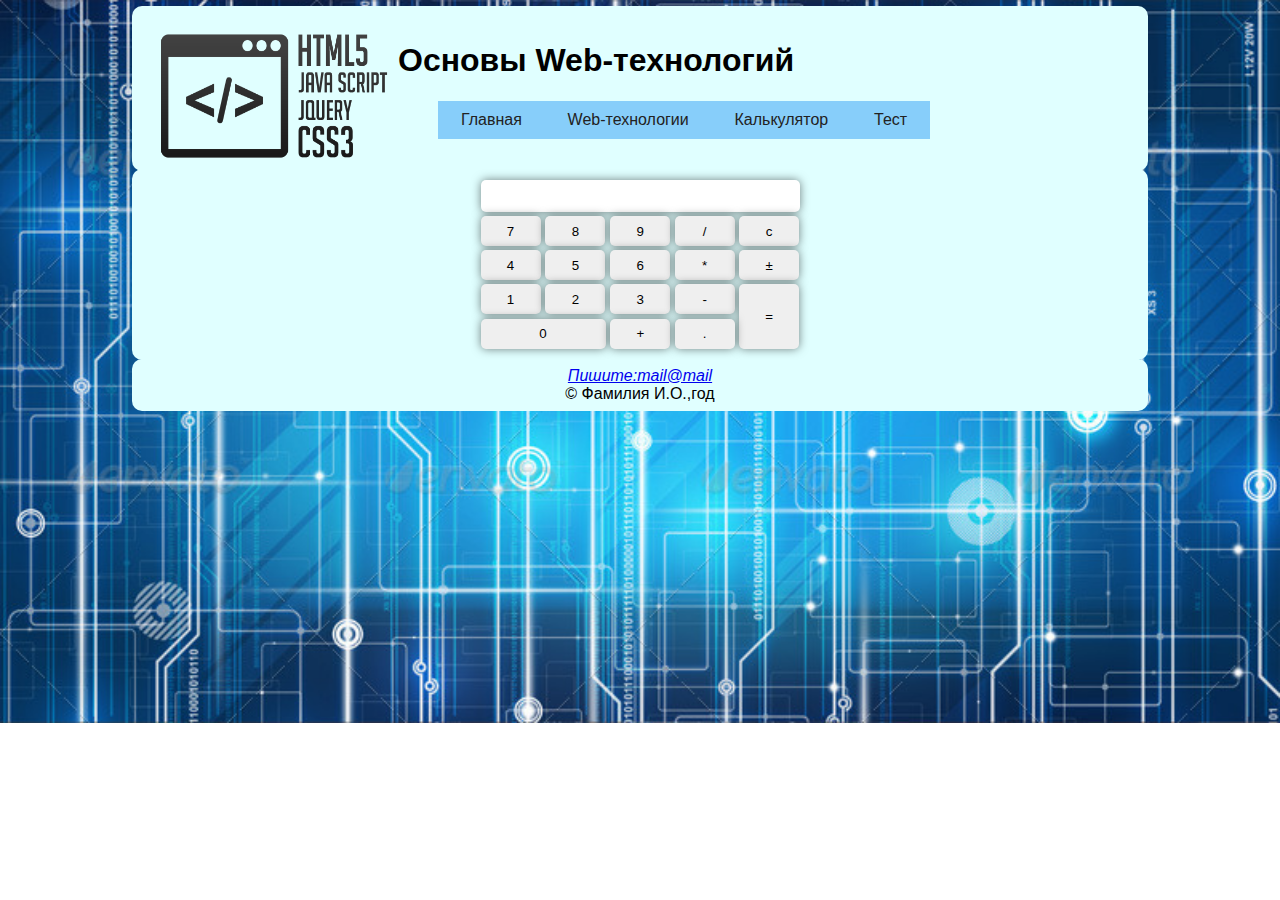
<file: calc-6.html>
<!DOCTYPE html>
<html lang="en" xmlns="http://www.w3.org/1999/html">
<head>
    <meta charset="UTF-8">
    <title>Калькулятор</title>
    <link  type="text/css" rel="stylesheet" href="style.css">
    <link rel="shortcut icon" href="favicon.ico" type="image/x-icon">
    <script src="calcJS.js"></script>
</head>
<body>
<div class="wrapper">
<header class="top" >
    <img src="webLogo.png" width="250" height="150" alt="picture">
    <h1>Основы Web-технологий</h1>
    <div class="top-menu">
        <ul>
            <li><a href="index.html">Главная</a></li>
            <li>
                <a  href="Web-2.html">Web-технологии</a>
                <ul>
                    <li><a href="HTML5-3.html" >HTML5</a></li>
                    <li><a href="CSS3-4.html" >CSS3</a></li>
                    <li><a href="JS-5.html" >JavaScript</a></li>
           </ul>
            </li>
            <li><a href="calc-6.html">Калькулятор</a></li>
            <li><a href="Test-7.html">Тест</a></li>
        </ul>
    </div>
</header>
</div>
<form action="" name="calculator" class="calc"><div id="message"></div>
    <table>
        <tr>
            <td colspan="5" class="text">
                <input type="text"  id="display" value=""  maxlength="10"><!--дисплей-->
            </td>
        </tr>
        <tr>
            <td class="input_7"><input type="button" id="input_7" name="7" value="7" ></td>
            <td class="input_8"><input type="button" id="input_8" name="8" value="8" ></td>
            <td class="input_9"><input type="button" id="input_9" name="9" value="9" ></td>
            <td class="div1"><input type="button" id="div" name="/" value="/" ></td>
            <td class="c"><input type="button" id="c" name="c" value="c" ></td>

        </tr>
        <tr>
            <td class="input_4"><input type="button" id="input_4" name="4" value="4" ></td>
            <td class="input_5"><input type="button" id="input_5" name="5" value="5" ></td>
            <td class="input_6"><input type="button" id="input_6" name="6" value="6" ></td>
            <td class="mult1"><input type="button" id="mult" name="*" value="*" ></td>
            <td class="minusplus1"><input type="button" id="minusplus" name="&plusmn;" value="&plusmn;" ></td>
        </tr>
        <tr>
            <td class="input_1"><input type="button" id="input_1" name="1" value="1"></td>
            <td class="input_2"><input type="button" id="input_2" name="2" value="2"></td>
            <td class="input_3"><input type="button" id="input_3" name="3" value="3"></td>
            <td class="sub1"><input type="button"  id="sub"  name="-" value="-"></td>
            <td rowspan="2" class="equally"><input type="button" id="equally" name="equally" value="="></td>
        </tr>

        <tr >
            <td colspan="2" class="zero"><input type="button" id="input_0" name="0" value="0"></td>
            <td class="plus1"><input type="button"   id="plus" name="+" value="+"></td>
            <td class="dot1"><input type="button" name="." id="dot"  value="."></td>

        </tr>
    </table>

</form>

<footer class="my-foot">
    <address>
        <a href="#">Пишите:mail@mail</a>
    </address>
    © Фамилия И.О.,год

</footer>



</body>
</html>
</file>
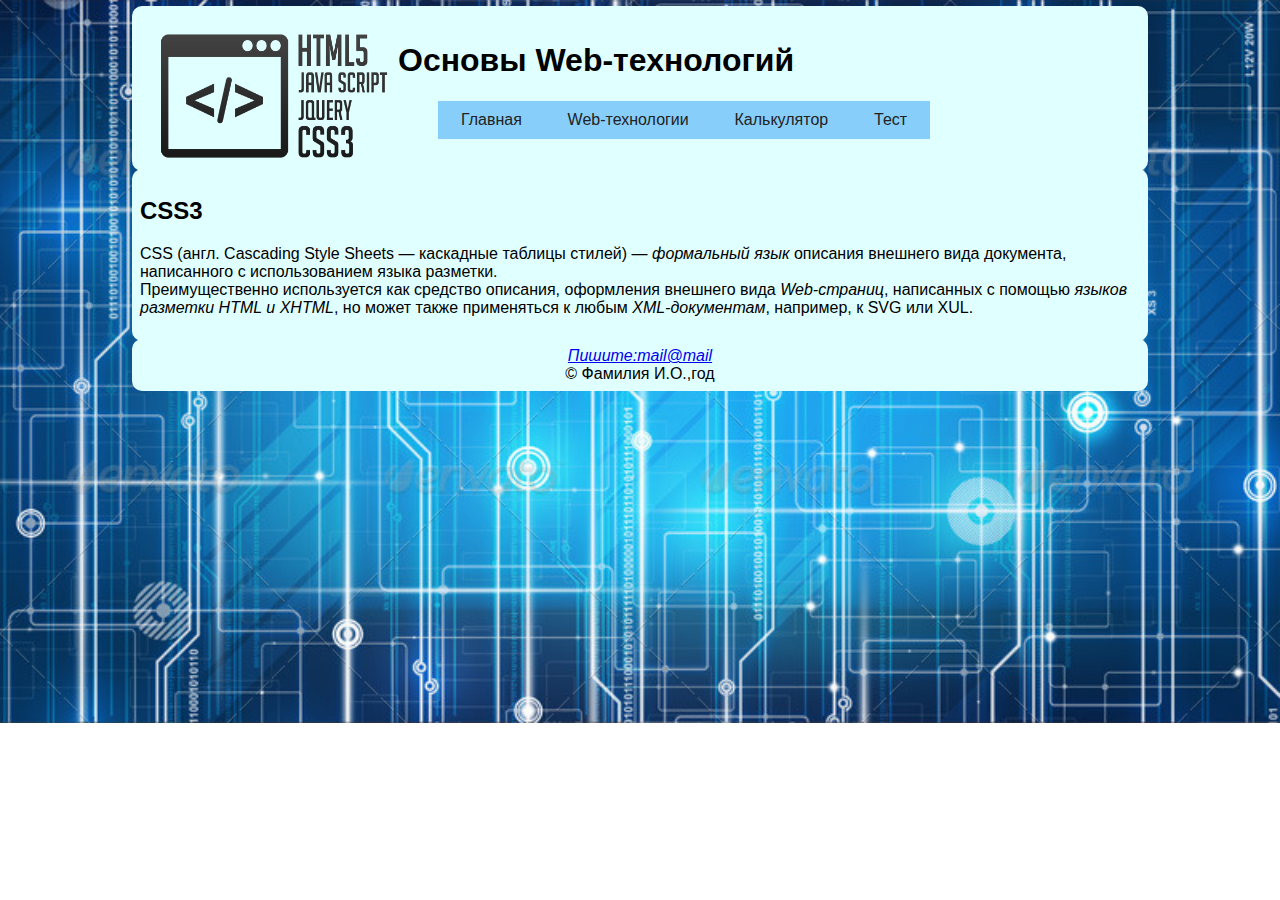
<file: CSS3-4.html>
<!DOCTYPE html>
<html lang="en">
<head>
    <meta charset="UTF-8">
    <title>CSS3</title>
    <link  type="text/css" rel="stylesheet" href="style.css">
    <link rel="shortcut icon" href="favicon.ico" type="image/x-icon">
</head>
<body>
<div class="wrapper">
<header class="top" >
    <img src="webLogo.png" width="250" height="150" alt="picture">
    <h1>Основы Web-технологий</h1>
    <div class="top-menu">
        <ul>
            <li><a href="index.html">Главная</a></li>
            <li>
                <a  href="Web-2.html">Web-технологии</a>
                <ul>
                    <li><a href="HTML5-3.html" >HTML5</a></li>
                    <li><a href="CSS3-4.html" >CSS3</a></li>
                    <li><a href="JS-5.html" >JavaScript</a></li>
                </ul>
            </li>
            <li><a href="calc-6.html">Калькулятор</a></li>
            <li><a href="Test-7.html">Тест</a></li>
        </ul>
    </div>
</header>
</div>
<section class="my-css">
    <h2>CSS3</h2>

    <p>
        CSS (англ. Cascading Style Sheets — каскадные таблицы стилей) — <em>формальный язык</em> описания внешнего вида документа,
        написанного с использованием языка разметки.
    <br>
        Преимущественно используется как средство описания, оформления внешнего вида <em>Web-страниц</em>,
        написанных с помощью <em>языков разметки HTML и XHTML</em>, но может также применяться к любым <em>XML-документам</em>,
        например, к SVG или XUL.
    </p>
</section>
<footer class="my-foot">
    <address>
        <a href="#">Пишите:mail@mail</a>
    </address>
    © Фамилия И.О.,год

</footer>
</body>
</html>
</file>
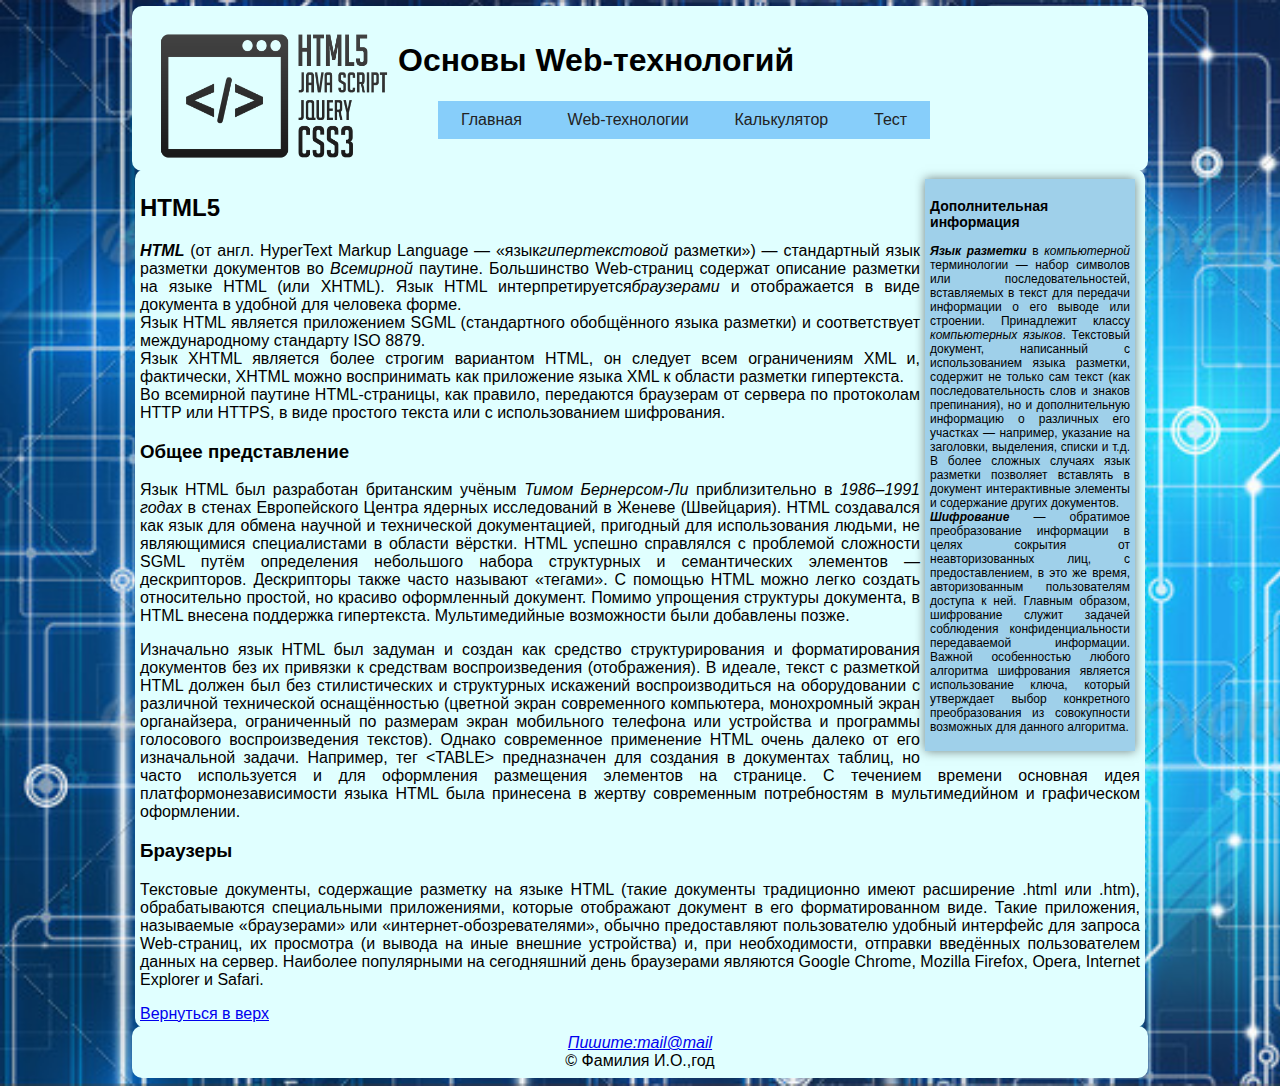
<file: HTML5-3.html>
<!DOCTYPE html>
<html lang="en">
<head>
    <meta charset="UTF-8">
    <title>HTML5</title>
    <link  type="text/css" rel="stylesheet" href="style.css">
    <link rel="shortcut icon" href="favicon.ico" type="image/x-icon">
</head>
 <body>
 <div class="wrapper">
    <header class="top" >
        <img src="webLogo.png" width="250" height="150" alt="picture">
        <h1>Основы Web-технологий</h1>
        <div class="top-menu">
            <ul>
                <li><a href="index.html">Главная</a></li>
                <li>
                    <a  href="Web-2.html">Web-технологии</a>
                    <ul>
                        <li><a href="HTML5-3.html" >HTML5</a></li>
                        <li><a href="CSS3-4.html" >CSS3</a></li>
                        <li><a href="JS-5.html" >JavaScript</a></li>
                    </ul>
                </li>
                <li><a href="calc-6.html">Калькулятор</a></li>
                <li><a href="Test-7.html">Тест</a></li>
            </ul>
        </div>
    </header>
 </div>
<div class="my-block">
<aside class="my-additionally">
    <h3>Дополнительная информация</h3>
    <p>
        <em><strong>Язык разметки</strong></em> в <em>компьютерной</em> терминологии — набор символов или последовательностей,
        вставляемых в текст для передачи информации о его выводе или строении.
        Принадлежит классу<em> компьютерных языков</em>. Текстовый документ, написанный с использованием языка разметки,
        содержит не только сам текст (как последовательность слов и знаков препинания),
        но и дополнительную информацию о различных его участках — например, указание на заголовки,
        выделения, списки и т.д. В более сложных случаях язык разметки позволяет вставлять в документ
        интерактивные элементы и
        содержание других документов.
        <br>
        <em><strong>Шифрование</strong></em> — обратимое преобразование информации в целях сокрытия от неавторизованных лиц,
        с предоставлением, в это же время, авторизованным пользователям доступа к ней.
        Главным образом, шифрование служит задачей соблюдения конфиденциальности передаваемой информации.
        Важной особенностью любого алгоритма шифрования является использование ключа, который утверждает выбор
        конкретного преобразования из совокупности возможных для данного алгоритма.
    </p>
</aside>
<article>
    <h2>HTML5</h2>
    <div>
        <p>
            <em><strong>HTML</strong></em> (от англ. HyperText Markup Language — «язык<em>гипертекстовой</em>  разметки») — стандартный язык разметки документов во
            <em>Всемирной</em> паутине. Большинство Web-страниц содержат описание разметки на языке HTML (или XHTML).
            Язык HTML интерпретируется<em>браузерами</em>  и отображается в виде документа в удобной для человека форме.
        <br>
            Язык HTML является приложением SGML (стандартного обобщённого языка разметки) и соответствует международному стандарту
            ISO 8879.
        <br>
            Язык XHTML является более строгим вариантом HTML, он следует всем ограничениям XML и, фактически,
            XHTML можно воспринимать как приложение языка XML к области разметки гипертекста.

        <br>
            Во всемирной паутине HTML-страницы, как правило, передаются браузерам от сервера по протоколам HTTP или HTTPS,
            в виде простого текста или с использованием шифрования.
        </p>
    </div>
    <section>
        <h3>Общее представление</h3>
        <p>
            Язык HTML был разработан британским учёным <em>Тимом Бернерсом-Ли</em> приблизительно в <em>1986–1991
            годах</em> в стенах Европейского Центра ядерных исследований в Женеве (Швейцария).
            HTML создавался как язык для обмена научной и технической документацией,
            пригодный для использования людьми, не являющимися специалистами в области вёрстки.
            HTML успешно справлялся с проблемой сложности SGML путём определения небольшого набора структурных
            и семантических элементов — дескрипторов. Дескрипторы также часто называют «тегами».
            С помощью HTML можно легко создать относительно простой, но красиво оформленный документ.
            Помимо упрощения структуры документа, в HTML внесена поддержка гипертекста.
            Мультимедийные возможности были добавлены позже.
        </p>
        <p>
            Изначально язык HTML был задуман и создан как средство структурирования
            и форматирования документов без их привязки к средствам воспроизведения (отображения).
            В идеале, текст с разметкой HTML должен был без стилистических и структурных искажений воспроизводиться
            на оборудовании с различной технической оснащённостью (цветной экран современного компьютера,
            монохромный экран органайзера, ограниченный по размерам экран мобильного телефона или устройства и
            программы голосового воспроизведения текстов).
            Однако современное применение HTML очень далеко от его изначальной задачи. Например, тег &#60;TABLE&#62;
            предназначен для создания в документах таблиц, но часто используется и для оформления размещения
            элементов на странице. С течением времени основная идея платформонезависимости языка HTML
            была принесена в жертву современным потребностям в мультимедийном и графическом оформлении.
        </p>
    </section>
    <section>
        <h3>Браузеры</h3>
        <p>
            Текстовые документы, содержащие разметку на языке HTML
            (такие документы традиционно имеют расширение .html или .htm),
            обрабатываются специальными приложениями, которые отображают документ в его
            форматированном виде. Такие приложения, называемые «браузерами» или «интернет-обозревателями»,
            обычно предоставляют пользователю удобный интерфейс для запроса Web-страниц, их просмотра
            (и вывода на иные внешние устройства) и, при необходимости, отправки введённых пользователем данных на сервер.
            Наиболее популярными на сегодняшний день браузерами являются Google Chrome, Mozilla Firefox, Opera, Internet Explorer и Safari.
        </p>
    </section>
    <nav>
        <a href="#">Вернуться в верх</a>
    </nav>
</article>
</div>
<footer class="my-foot">
    <address>
        <a href="#">Пишите:mail@mail</a>
    </address>
    © Фамилия И.О.,год

</footer>
</body>
</html>
</file>
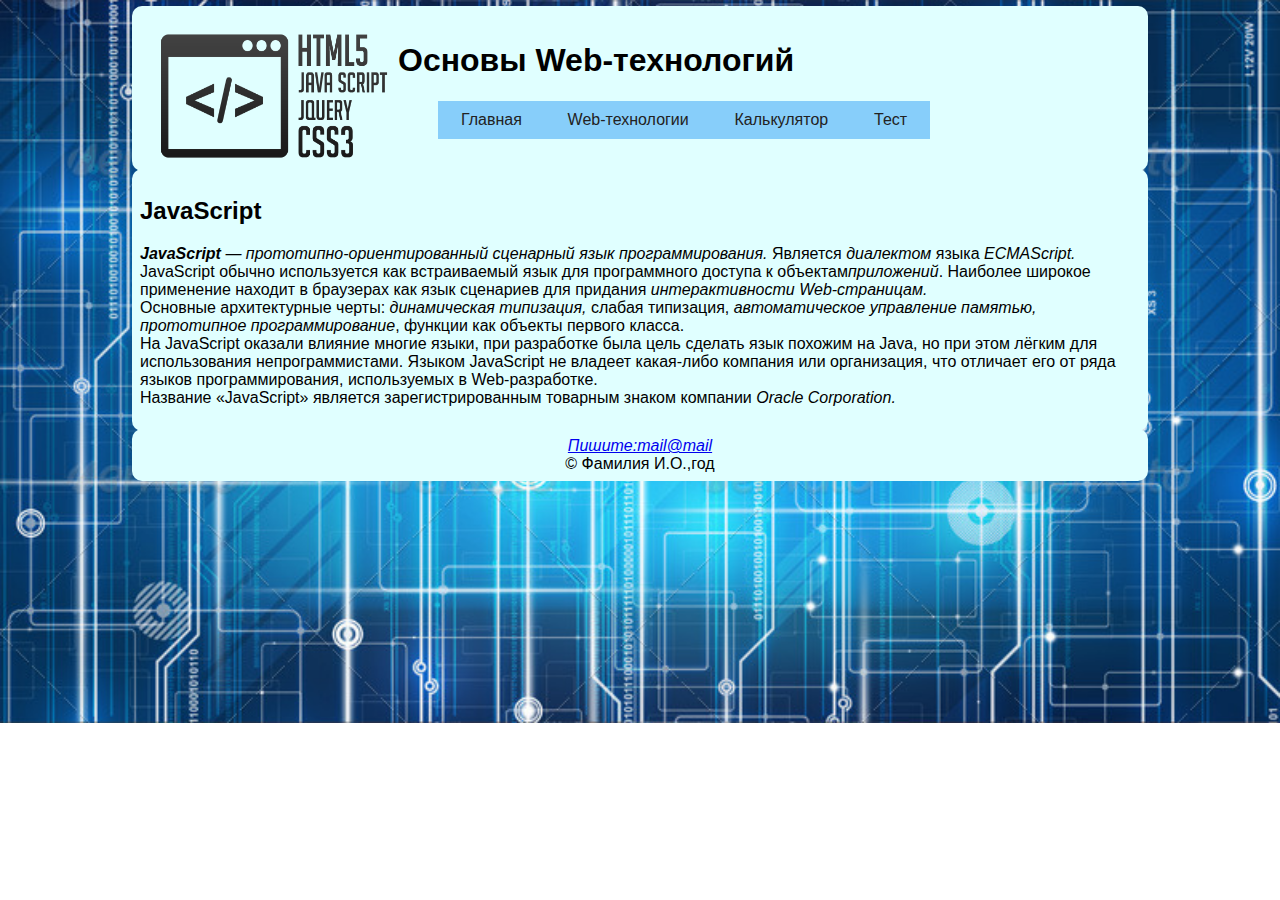
<file: JS-5.html>
<!DOCTYPE html>
<html lang="en">
<head>
    <meta charset="UTF-8">
    <title>JavaScript</title>
    <link  type="text/css" rel="stylesheet" href="style.css">
    <link rel="shortcut icon" href="favicon.ico" type="image/x-icon">
</head>
<body>
<div class="wrapper">
<header class="top" >
    <img src="webLogo.png" width="250" height="150" alt="picture">
    <h1>Основы Web-технологий</h1>
    <div class="top-menu">
        <ul>
            <li><a href="index.html">Главная</a></li>
            <li>
                <a  href="Web-2.html">Web-технологии</a>
                <ul>
                    <li><a href="HTML5-3.html" >HTML5</a></li>
                    <li><a href="CSS3-4.html" >CSS3</a></li>
                    <li><a href="JS-5.html" >JavaScript</a></li>
                </ul>
            </li>
            <li><a href="calc-6.html">Калькулятор</a></li>
            <li><a href="Test-7.html">Тест</a></li>
        </ul>
    </div>
</header>
</div>
<section class="my-js">
    <h2>JavaScript</h2>
    <p>
        <em><strong>JavaScript</strong> — прототипно-ориентированный сценарный язык программирования.
        </em> Является<em> диалектом </em>языка <em>ECMAScript.</em>
    <br>
        JavaScript обычно используется как встраиваемый язык для программного доступа к объектам<em>приложений</em>.
        Наиболее широкое применение находит в браузерах как язык сценариев для придания
        <em>интерактивности Web-страницам.</em>
    <br>
        Основные архитектурные черты:<em> динамическая типизация,</em> слабая типизация, <em>автоматическое управление памятью,
        прототипное программирование</em>, функции как объекты первого класса.
    <br>
        На JavaScript оказали влияние многие языки, при разработке была цель сделать язык похожим на Java,
        но при этом лёгким для использования непрограммистами.
        Языком JavaScript не владеет какая-либо компания или организация,
        что отличает его от ряда языков программирования, используемых в Web-разработке.
    <br>
        Название «JavaScript» является зарегистрированным товарным знаком компании<em> Oracle Corporation.</em>
    </p>
</section>
<footer class="my-foot">
    <address>
        <a href="#">Пишите:mail@mail</a>
    </address>
    © Фамилия И.О.,год

</footer>
</body>
</html>
</file>
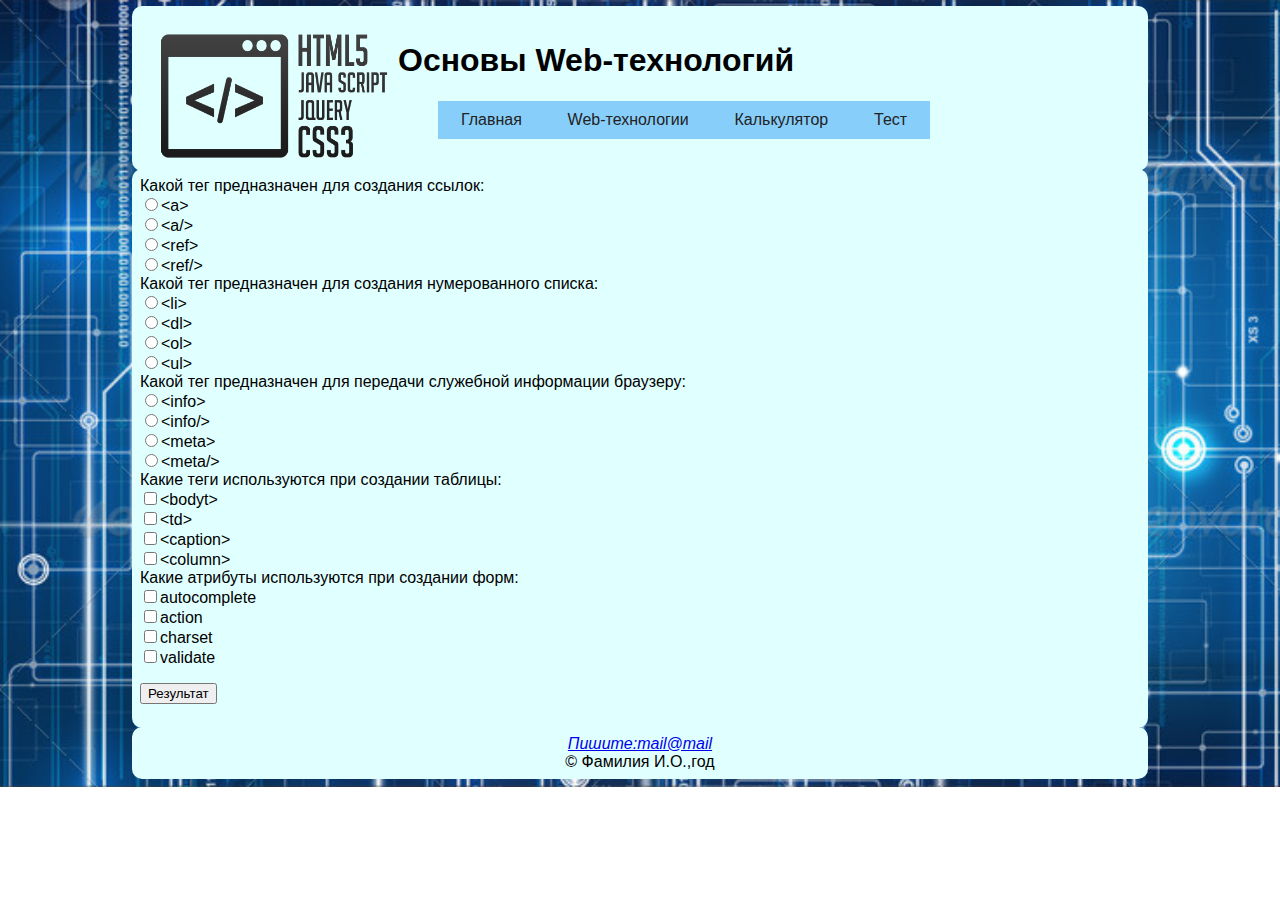
<file: Test-7.html>
<!DOCTYPE html>
<html lang="en">
<head>
    <meta charset="UTF-8">
    <title>Test</title>
    <link  type="text/css" rel="stylesheet" href="style.css">
    <link rel="shortcut icon" href="favicon.ico" type="image/x-icon">
    <script src="tempjs.js"></script>
</head>
<body>
<div class="wrapper">
 <header class="top">
    <img src="webLogo.png" width="250" height="150" alt="picture">
    <h1>Основы Web-технологий</h1>
    <div class="top-menu">
        <ul>
            <li><a href="index.html">Главная</a></li>
            <li>
                <a  href="Web-2.html">Web-технологии</a>
                <ul>
                    <li><a href="HTML5-3.html" >HTML5</a></li>
                    <li><a href="CSS3-4.html" >CSS3</a></li>
                    <li><a href="JS-5.html" >JavaScript</a></li>
                </ul>
            </li>
            <li><a href="calc-6.html">Калькулятор</a></li>
            <li><a href="Test-7.html">Тест</a></li>
        </ul>
    </div>
 </header>
</div >
<form name="test" class="my-test">
    Какой тег предназначен для создания ссылок:<br>

    <input type="radio" name="teglink" value="a"/>&#60;a&#62;<br><!--ответ -->
    <input type="radio" name="teglink" value="/a"/>&#60;a/&#62;<br>
    <input type="radio" name="teglink" value="ref"/>&#60;ref&#62;<br>
    <input type="radio" name="teglink" value="ref/"/>&#60;ref/&#62;<br>

    Какой тег предназначен для создания нумерованного списка:<br>

    <input type="radio" name="teglists" value="li"/>&#60;li&#62;<br>
    <input type="radio" name="teglists" value="dl"/>&#60;dl&#62;<br>
    <input type="radio" name="teglists" value="ol"/>&#60;ol&#62;<br><!--ответ -->
    <input type="radio" name="teglists" value="ul"/>&#60;ul&#62;<br>

    Какой тег предназначен для передачи служебной информации браузеру:<br>

    <input type="radio" name="tegmeta" value="info"/>&#60;info&#62;<br>
    <input type="radio" name="tegmeta" value="info/"/>&#60;info/&#62;<br>
    <input type="radio" name="tegmeta" value="meta"/>&#60;meta&#62;<br>
    <input type="radio" name="tegmeta" value="meta/"/>&#60;meta/&#62;<br><!--ответ -->

    Какие теги используются при создании таблицы:<br>

    <input type="checkbox" name="tegtable" value="bodyt"/>&#60;bodyt&#62;<br>
    <input type="checkbox" name="tegtable" value="td"/>&#60;td&#62;<br><!--ответ -->
    <input type="checkbox" name="tegtable" value="caption"/>&#60;caption&#62;<br><!--ответ -->
    <input type="checkbox" name="tegtable" value="column"/>&#60;column&#62;<br>

    Какие атрибуты используются при создании форм:<br>

    <input type="checkbox" name="tegform" value="autocomplete"/>autocomplete<br><!--ответ -->
    <input type="checkbox" name="tegform" value="action"/>action<br><!--ответ -->
    <input type="checkbox" name="tegform" value="charset"/>charset<br>
    <input type="checkbox" name="tegform" value="validate"/>validate<br>
    <p>
        <input type="button" name="calc"  value="Результат" onclick="test1()">
    </p>
</form>
<footer class="my-foot">
    <address>
        <a href="#">Пишите:mail@mail</a>
    </address>
    © Фамилия И.О.,год

</footer>
</body>
</html>
</file>
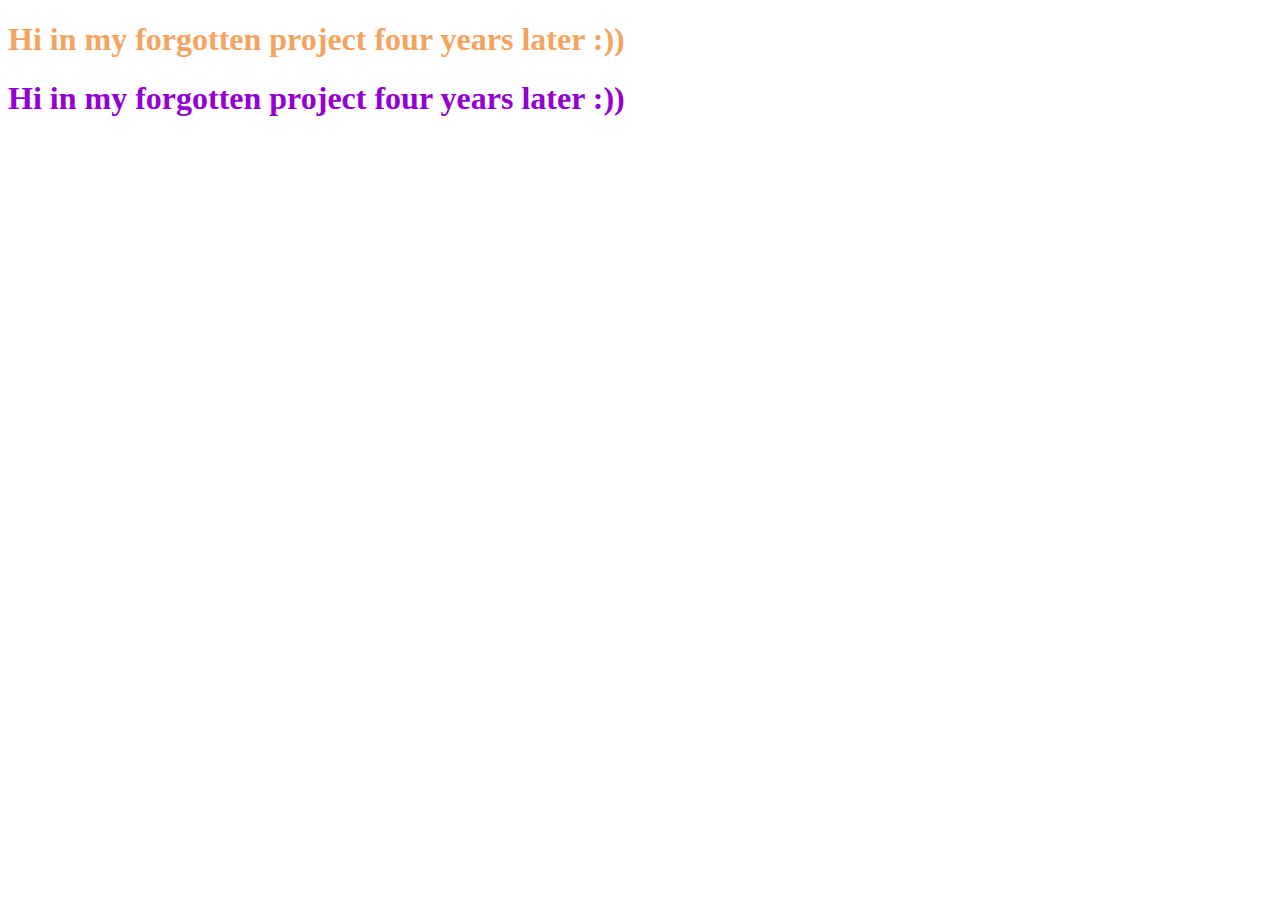
<file: test_1to_git.html>
<!DOCTYPE html>
<html lang="en">
<head>
    <meta charset="UTF-8">
    <title>Title</title>
</head>
<body>
<header>
    <h1 style="color: #F4A460;"> Hi in my forgotten project four years later :)) </h1>
    <h1 style="color: #9400D3;"> Hi in my forgotten project four years later :)) </h1>
</header>
</body>
</html>
</file>
<file: style.css>
/* тело сайта    */
body{
    background:url("backgroundbody.jpg") no-repeat ;/* фоновая картинка, не повторяеться  */
    background-size: cover;/* растягиваеться на всю страницу */
    font-family: Arial;/* шрифт текста на странице */

}
/* лаготип сайта  */
img{
    float: left; /* обтекание текста по правую сторону */
}
/* название сайта */
h1{

    bottom: 70px;/* отступ снизу */
    left: 300px;/*отступ слева  */
}

/* общие стили для классов: */
.top,
.web-subject,
.my-foot,
.term,
.my-block,
.my-css,
.my-js,
.calc,
.my-test,
.wrapper{
    background-color: #E0FFFF;/* фон блоков */
    border-radius: 10px;/* закругленные углы */
    margin-top: -0.1em;/* отступ сверху */
    margin-bottom: 0;/*отстур снизу */
    padding: 8px; /*внутренний отступ  */
    max-width: 1000px;/*максимальная ширена   */
    margin-left: auto;/*вненший отступс лева   */
    margin-right: auto;/*внешний отступ с права */


}

/* класс страницы index.html */
.web-subject{
    text-align: justify;/*выравнивание по центру */
    padding: 5px;/* ширина */


}


/* класс нижнего блока(нижний колонтитул) сайта  */
.my-foot{
    text-align: center;/*выравнивание текста поцентру   */
}

/*********** стили для калькулятора*************/
.calc table {
     display: table;/* Определяет, что элемент является блочной таблицей */
     margin: 0 auto;/*внешний отступ */
     clear: both;/*Отменяет обтекание элемента одновременно с правого и левого края*/
}

.calc table tr td input{
    box-shadow: 0 0 10px rgba(0,0,0,0.5); /* Параметры тени */
    border-radius: 5px;
    text-align: center;/* выравнивание цифт   */
    width: 60px;/* ширина кнопок   */
    height: 30px;/*высота кнопок    */
    border: none;
}
/* стиль для понели ввода цифр   */
.calc table .text input{
    width: 315px;/* ширина кнопок   */
    text-align: right;/* вводим текст с права  */
}
/***************************************************************************/
/*Смена цвета при наведении на клавишу */
.calc table .zero:hover input {background:#00FFFF;}

.calc table .input_1:hover input {background:#FF69B4;}
.calc table .input_2:hover input {background:#00FF00;}
.calc table .input_3:hover input {background:#20B2AA;}

.calc table .input_4:hover input {background:#EE82EE}
.calc table .input_5:hover input {background:#7FFF00;}
.calc table .input_6:hover input {background:#00FA9A;}

.calc table .input_7:hover input {background:#9400D3;}
.calc table .input_8:hover input {background:#32CD32;}
.calc table .input_9:hover input {background:#4682B4;}


.calc table .dot1:hover input {background:#FFFF00;}
.calc table .div1:hover input {background:#FF6347;}
.calc table .plus1:hover input {background:#FF7F50;}
.calc table .mult1:hover input {background:#FFA07A;}
.calc table .minusplus1:hover input {background:#9ACD32;}
.calc table .sub1:hover input {background:#4169E1;}
.calc table .c:hover input {background:#6A5ACD;}

.calc table .text:hover input{background:#F4A460;}
/***************************************************************************/
/*  стиль для кнопки "="  */
.calc table .equally input {
    height: 65px;/* высота кнопки */

}
/* меняет стиль при наведении для кнопки "="  */
.calc table .equally:hover input {

    background:#FFA500;
}
/* стиль для кнопки "0"   */
.calc table .zero input {
    width: 125px;/* ширина кнопки */
}

/* класс страницы HTML5_3.html */
.my-block{
    text-align: justify;/* выравнивание текста на всю ширену блока */
    font-size: 16px;/*размер шрифта*/
    padding: 5px;/*Внутренний отступ*/
}

/* класс страницы HTML5_3.html */
.my-additionally{
    font-size: 12px;/*размер шрифта*/
    float: right; /* Обтекание врезки по правому краю */
    width: 200px; /* Ширина врезки */
    background: #9FD0EA; /* Цвет фона */
    padding: 5px; /* Поля вокруг картинки */
    margin: 5px; /* Отступы вокруг рисунка */
    box-shadow: 0 0 10px rgba(0,0,0,0.5); /* Параметры тени */
    text-align: justify;/* выравнивание текста на всю ширену блока*/
}
/*********** Оформление меню**********/

.top-menu ul {
    display: flex;
    max-width: 50%;
}
.top-menu li{
    position:relative;/* относительно его исходного места*/
    display:inline-block;/*Выстраиваем пункты в ряд*/
    list-style:none;/*Убираем маркер*/
    background:#87CEFA;/*Цвет фона для пункта*/
    flex-grow: 1;/* какую часть свободного пространства может занять контейнер, в соотношении с другими контейнерами. */

}
.top-menu li:hover{
    background:#B0E0E6;/*Цвет фона при наведение на пункт*/
}
.top-menu li a{
    display:block; /*Элемент показывается как блочный*/
    padding:10px 7px;/*Отступы для пункта*/
    text-align: center;/* выравнивание текста  */
    color:#222;/*Цвет шрифта в пункте*/

    text-decoration:none;/*Убираем подчеркивание*/

    /*width:120px; Ширина выпадающего меню*/

}
.top-menu li ul{
    position:absolute;/*позиционирование   */
    display:none;/*Прячем выпадающее меню*/
    padding-left:0;/*внутренний отступ с лева*/
    padding-top:3px;/*Отступ сверху у выпадающего меню*/
}
.top-menu li ul li {
    display: block;/*Элемент показывается как блочный*/
}
.top-menu li:hover ul{
    display:block;/*Показываем выпадающее меню при наведение*/
    left:0; /*от левого края исходного положения элемента*/

}
/*******************************************************/
</file>
